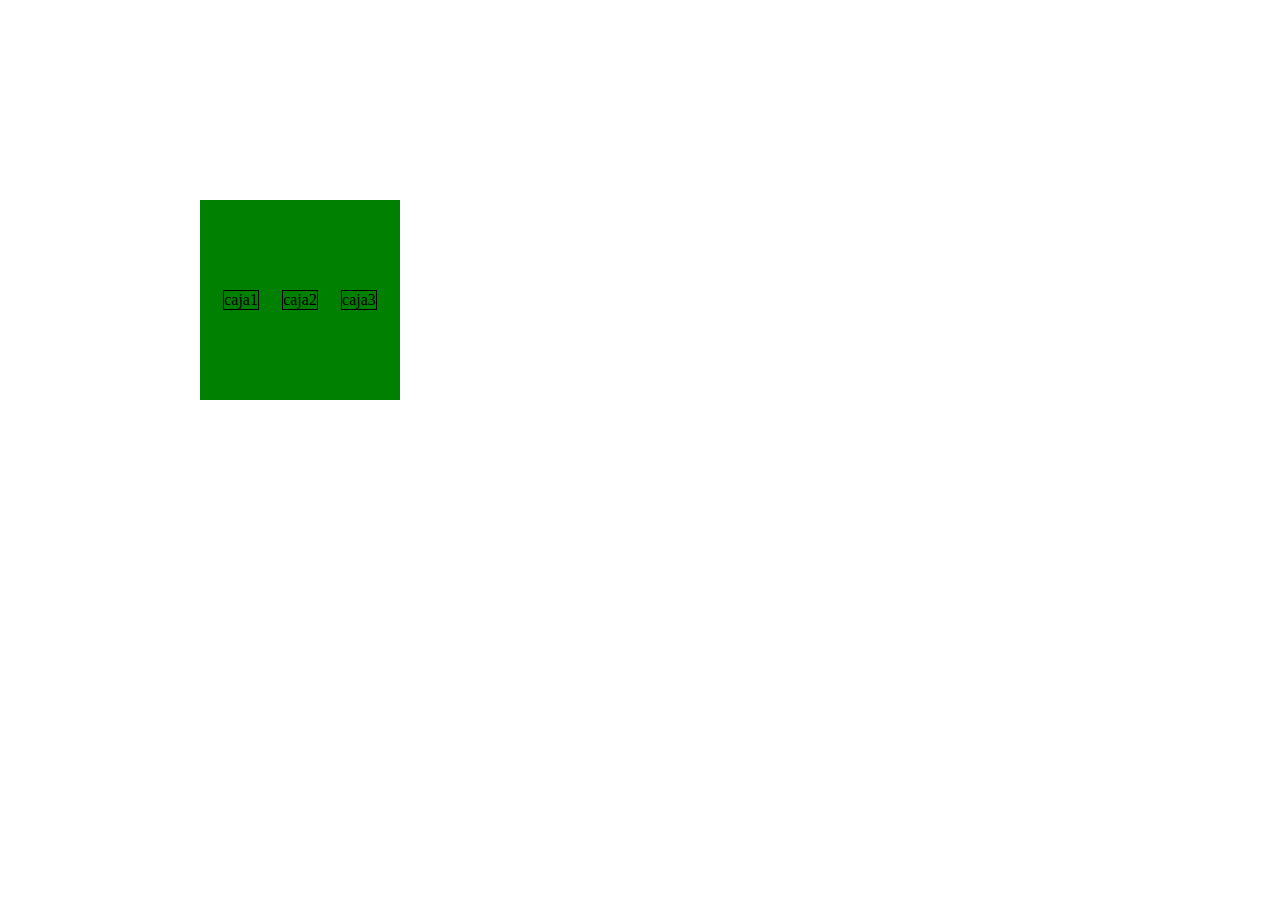
<file: flex.html>
<!DOCTYPE html>
<html lang="en">

<head>
    <meta charset="UTF-8">
    <meta name="viewport" content="width=device-width, initial-scale=1.0">
    <title>Document</title>
    <link rel="stylesheet" href="./styles.css">
</head>

<body>

    <div class="box">
        <p>caja1</p>
        <p>caja2</p>
        <p>caja3</p>
    </div>

</body>

</html>
</file>
<file: styles.css>
*{
    margin: 0px;
    padding: 0px;
}


h1 {
    font-family: "Sour Gummy", sans-serif;
}

i {
    color: yellow;
}
/* 
div p {
    background-color: red;
} */

.rojo {
    background-color: red;
}

/* #pepe:hover{
    background-color: aqua;
    font-size: 50px;
} */

#pepe{
    background-color: aqua;
    font-size: 50px;
}

/* a {
    color:purple;
    font-size: 2rem;
} */

a[href="https://www.google.co.ve/"]{
    color: aqua;
    font-size: 2rem;
}

.box {
    background-color: green;
    height: 200px;
    width: 200px;
    margin: 200px;
    display: flex;
    flex-direction: row;
    justify-content:space-evenly;
    align-items: center;
    
}

p{
    border: 1px solid black;
}
</file>
